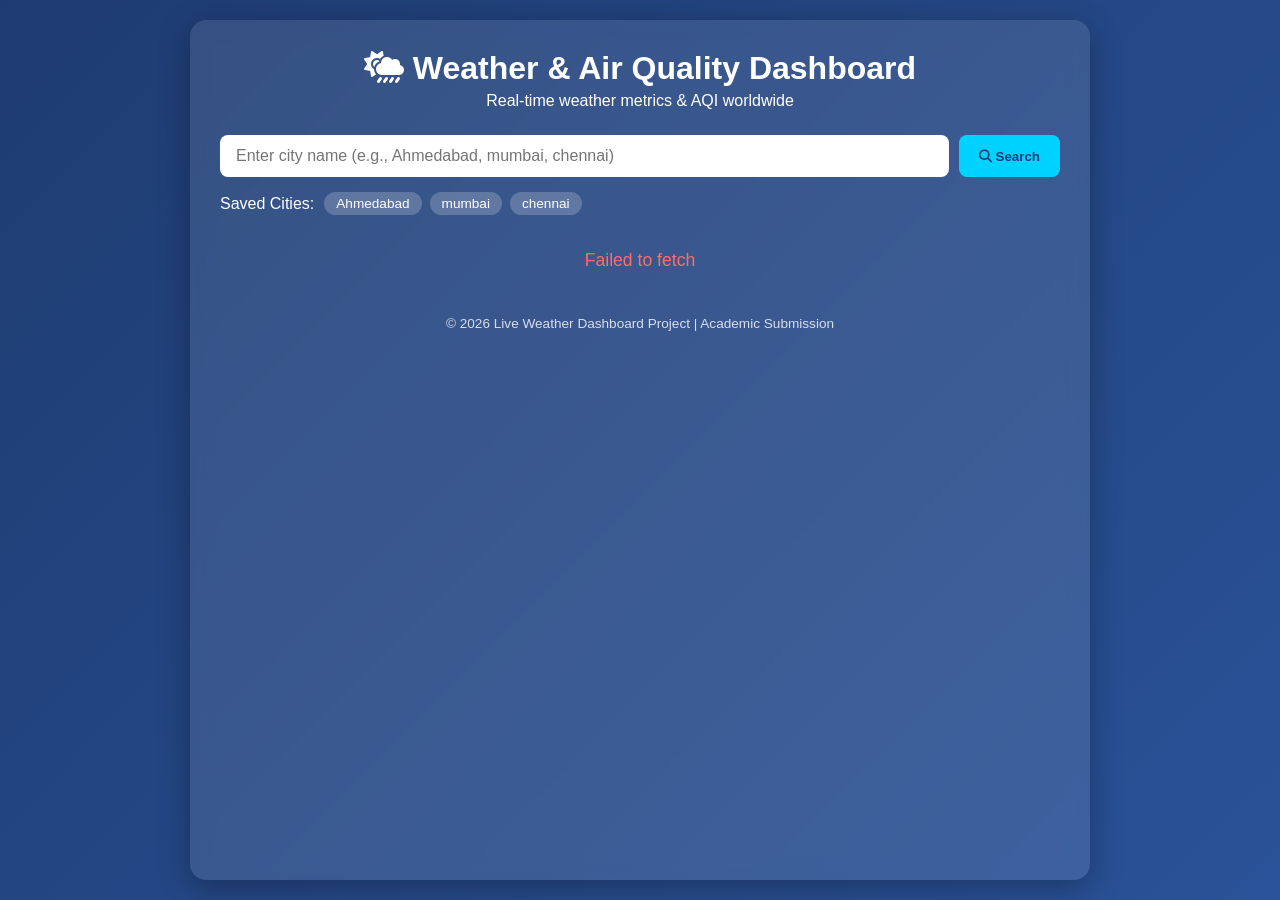
<file: index.html>
<!DOCTYPE html>
<html lang="en">
<head>
  <meta charset="UTF-8">
  <meta name="viewport" content="width=device-width, initial-scale=1.0">
  <title>Live Weather & Air Quality Dashboard</title>
  <link rel="stylesheet" href="css/style.css">
  <link rel="stylesheet" href="https://cdnjs.cloudflare.com/ajax/libs/font-awesome/6.4.0/css/all.min.css">
</head>
<body>
  <div class="container">
    <header class="app-header">
      <h1><i class="fa-solid fa-cloud-sun-rain"></i> Weather & Air Quality Dashboard</h1>
      <p>Real-time weather metrics & AQI worldwide</p>
    </header>

    <main>
      <section class="search-section">
        <div class="search-box">
          <input type="text" id="cityInput" placeholder="Enter city name (e.g., Ahmedabad, mumbai, chennai)">
          <button id="searchBtn"><i class="fa-solid fa-magnifying-glass"></i> Search</button>
        </div>
        <div class="favorites-bar">
          <span>Saved Cities:</span>
          <div id="favoritesList" class="fav-tags"></div>
        </div>
      </section>

      <section id="statusMsg" class="status-msg hidden"></section>

      <section id="weatherDisplay" class="dashboard-grid hidden">
        <!-- Main Weather Card -->
        <div class="card weather-card">
          <div class="card-header">
            <h2 id="cityName">--</h2>
            <button id="saveFavBtn" class="fav-btn"><i class="fa-regular fa-star"></i> Save City</button>
          </div>
          <div class="temp-box">
            <span id="temperature">--</span>°C
          </div>
          <p id="weatherDesc" class="weather-desc">--</p>
          <div class="details-grid">
            <div><i class="fa-solid fa-droplet"></i> Humidity: <strong id="humidity">--%</strong></div>
            <div><i class="fa-solid fa-wind"></i> Wind: <strong id="windSpeed">-- km/h</strong></div>
          </div>
        </div>

        <!-- Air Quality Card -->
        <div class="card aqi-card">
          <h2><i class="fa-solid fa-wind"></i> Air Quality Index (AQI)</h2>
          <div class="aqi-badge" id="aqiBadge">--</div>
          <p id="aqiStatus">--</p>
          <div class="pollutants">
            <div><span>PM2.5:</span> <strong id="pm25">--</strong> µg/m³</div>
            <div><span>PM10:</span> <strong id="pm10">--</strong> µg/m³</div>
          </div>
        </div>
      </section>
    </main>

    <footer>
      <p>&copy; 2026 Live Weather Dashboard Project | Academic Submission</p>
    </footer>
  </div>

  <script type="module" src="js/app.js"></script>
</body>
</html>
</file>
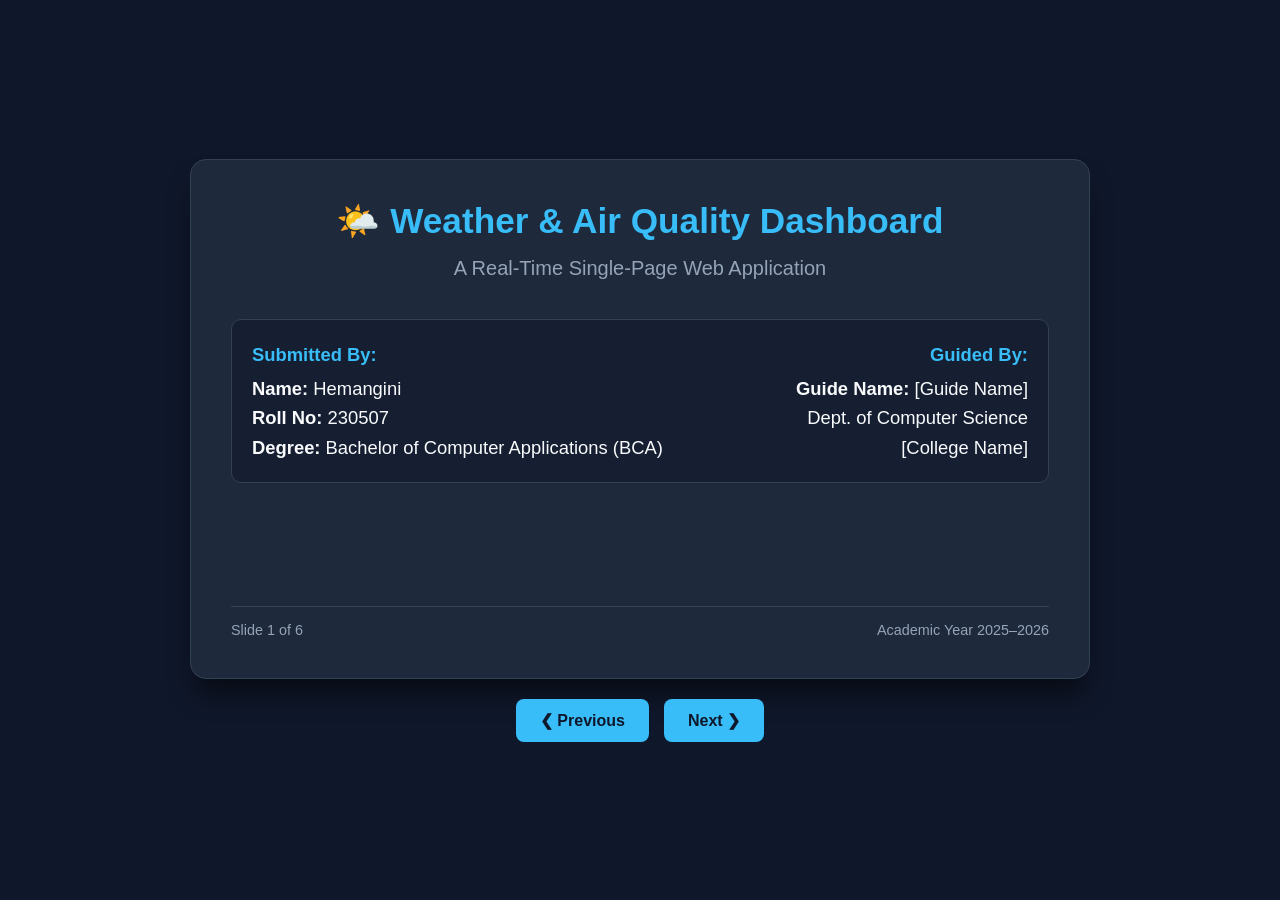
<file: presentation.html.html>
<!DOCTYPE html>
<html lang="en">
<head>
    <meta charset="UTF-8">
    <meta name="viewport" content="width=device-width, initial-scale=1.0">
    <title>Weather & Air Quality Dashboard - Presentation</title>
    <style>
        :root {
            --bg: #0f172a;
            --card-bg: #1e293b;
            --accent: #38bdf8;
            --text: #f8fafc;
            --subtext: #94a3b8;
        }
        * { box-sizing: border-box; margin: 0; padding: 0; }
        
        body {
            font-family: 'Segoe UI', Tahoma, Geneva, Verdana, sans-serif;
            background-color: var(--bg);
            color: var(--text);
            display: flex;
            flex-direction: column;
            align-items: center;
            justify-content: center;
            height: 100vh;          /* Locks view to screen height */
            margin: 0;
            padding: 20px;
            overflow: hidden;       /* Prevents vertical scrolling/stacking */
        }

        .slide {
            background-color: var(--card-bg);
            width: 100%;
            max-width: 900px;
            height: 520px;          /* Fixed height for all slides */
            border-radius: 16px;
            padding: 40px;
            box-shadow: 0 20px 25px -5px rgba(0, 0, 0, 0.5);
            display: none !important; /* Hides all non-active slides */
            flex-direction: column;
            justify-content: space-between;
            border: 1px solid #334155;
        }

        .slide.active {
            display: flex !important; /* Shows ONLY the active slide */
        }

        h1 { font-size: 2.2rem; color: var(--accent); margin-bottom: 10px; }
        h2 { font-size: 1.8rem; color: var(--accent); margin-bottom: 20px; }
        p, li { font-size: 1.15rem; line-height: 1.6; color: var(--text); }
        ul { margin-left: 25px; margin-top: 15px; }
        li { margin-bottom: 12px; }

        .details-grid {
            display: flex;
            justify-content: space-between;
            text-align: left;
            margin-top: 35px;
            padding: 20px;
            background-color: rgba(15, 23, 42, 0.5);
            border-radius: 10px;
            border: 1px solid #334155;
        }

        .footer {
            display: flex;
            justify-content: space-between;
            align-items: center;
            margin-top: 20px;
            padding-top: 15px;
            border-top: 1px solid #334155;
            color: var(--subtext);
            font-size: 0.9rem;
        }

        .controls {
            display: flex;
            gap: 15px;
            margin-top: 20px;
        }

        button {
            background-color: var(--accent);
            color: #0f172a;
            border: none;
            padding: 12px 24px;
            font-size: 1rem;
            font-weight: bold;
            border-radius: 8px;
            cursor: pointer;
            transition: all 0.2s;
        }

        button:hover { opacity: 0.9; transform: translateY(-2px); }

        .code-box {
            background-color: #0f172a;
            padding: 15px;
            border-radius: 8px;
            font-family: monospace;
            color: #7dd3fc;
            margin-top: 15px;
            font-size: 0.95rem;
            overflow-x: auto;
        }
    </style>
</head>
<body>

    <!-- Slide 1: Title & Info -->
    <div class="slide active">
        <div>
            <h1 style="text-align: center;">🌤️ Weather & Air Quality Dashboard</h1>
            <p style="color: var(--subtext); font-size: 1.25rem; text-align: center;">
                A Real-Time Single-Page Web Application
            </p>

            <div class="details-grid">
                <div>
                    <p style="color: var(--accent); font-weight: bold; margin-bottom: 5px;">Submitted By:</p>
                    <p><strong>Name:</strong> Hemangini</p>
                    <p><strong>Roll No:</strong> 230507</p>
                    <p><strong>Degree:</strong> Bachelor of Computer Applications (BCA)</p>
                </div>
                
                <div style="text-align: right;">
                    <p style="color: var(--accent); font-weight: bold; margin-bottom: 5px;">Guided By:</p>
                    <p><strong>Guide Name:</strong> [Guide Name]</p>
                    <p>Dept. of Computer Science</p>
                    <p>[College Name]</p>
                </div>
            </div>
        </div>

        <div class="footer">
            <span>Slide 1 of 6</span>
            <span>Academic Year 2025–2026</span>
        </div>
    </div>

    <!-- Slide 2: Objective -->
    <div class="slide">
        <div>
            <h2>🎯 Project Objective</h2>
            <ul>
                <li>Build a responsive single-page application (SPA) for real-time weather tracking.</li>
                <li>Fetch accurate weather metrics (temperature, humidity, wind speed) from live REST APIs.</li>
                <li>Display Air Quality Index (AQI) with PM2.5 and PM10 pollutant markers.</li>
                <li>Provide persistent city bookmarking using browser <code>localStorage</code>.</li>
            </ul>
        </div>
        <div class="footer">
            <span>Slide 2 of 6</span>
            <span>BCA Project Presentation</span>
        </div>
    </div>

    <!-- Slide 3: Architecture -->
    <div class="slide">
        <div>
            <h2>⚙️ System Architecture</h2>
            <ul>
                <li><strong>Frontend UI:</strong> Semantic HTML5 structure with responsive CSS Grid/Flexbox styling.</li>
                <li><strong>API Controller (<code>js/api.js</code>):</strong> Asynchronous REST calls using ES6 <code>async/await</code>.</li>
                <li><strong>Storage Module (<code>js/storage.js</code>):</strong> Manages saved locations locally in browser memory.</li>
                <li><strong>App Logic (<code>js/app.js</code>):</strong> Event handling and dynamic DOM rendering.</li>
            </ul>
        </div>
        <div class="footer">
            <span>Slide 3 of 6</span>
            <span>BCA Project Presentation</span>
        </div>
    </div>

    <!-- Slide 4: API Code -->
    <div class="slide">
        <div>
            <h2>🌐 API Integration Snippet</h2>
            <p>Fetching weather data asynchronously using <code>async/await</code>:</p>
            <div class="code-box">
async function fetchWeather(lat, lon) {<br>
&nbsp;&nbsp;const url = `https://api.open-meteo.com/v1/forecast?latitude=${lat}&longitude=${lon}&current_weather=true`;<br>
&nbsp;&nbsp;const response = await fetch(url);<br>
&nbsp;&nbsp;const data = await response.json();<br>
&nbsp;&nbsp;return data.current_weather;<br>
}
            </div>
        </div>
        <div class="footer">
            <span>Slide 4 of 6</span>
            <span>BCA Project Presentation</span>
        </div>
    </div>

    <!-- Slide 5: Deployment -->
    <div class="slide">
        <div>
            <h2>🚀 Deployment & Version Control</h2>
            <ul>
                <li><strong>Source Code Control:</strong> Git version control pushed to GitHub.</li>
                <li><strong>Public Repository:</strong> Fully documented with a detailed <code>README.md</code>.</li>
                <li><strong>Live Hosting:</strong> Deployed online via <strong>GitHub Pages</strong>.</li>
            </ul>
        </div>
        <div class="footer">
            <span>Slide 5 of 6</span>
            <span>BCA Project Presentation</span>
        </div>
    </div>

    <!-- Slide 6: Conclusion -->
    <div class="slide">
        <div>
            <h2>✨ Conclusion & Future Scope</h2>
            <ul>
                <li><strong>Project Outcome:</strong> Successfully meets 100% of BCA project criteria.</li>
                <li><strong>Future Scope:</strong>
                    <ul>
                        <li>Add 7-day weather forecasting charts.</li>
                        <li>Implement automatic geolocation discovery.</li>
                        <li>Support multi-language location lookup.</li>
                    </ul>
                </li>
            </ul>
            <p style="margin-top: 25px; font-size: 1.4rem; color: var(--accent); text-align: center;"><strong>Thank You! Any Questions?</strong></p>
        </div>
        <div class="footer">
            <span>Slide 6 of 6</span>
            <span>BCA Project Presentation</span>
        </div>
    </div>

    <!-- Navigation Buttons -->
    <div class="controls">
        <button onclick="prevSlide()">❮ Previous</button>
        <button onclick="nextSlide()">Next ❯</button>
    </div>

    <script>
        let currentSlide = 0;
        const slides = document.querySelectorAll('.slide');

        function showSlide(index) {
            slides.forEach((slide, i) => {
                slide.classList.toggle('active', i === index);
            });
        }

        function nextSlide() {
            if (currentSlide < slides.length - 1) {
                currentSlide++;
                showSlide(currentSlide);
            }
        }

        function prevSlide() {
            if (currentSlide > 0) {
                currentSlide--;
                showSlide(currentSlide);
            }
        }

        // Keyboard arrow navigation
        document.addEventListener('keydown', (e) => {
            if (e.key === 'ArrowRight') nextSlide();
            if (e.key === 'ArrowLeft') prevSlide();
        });
    </script>
</body>
</html>
</file>
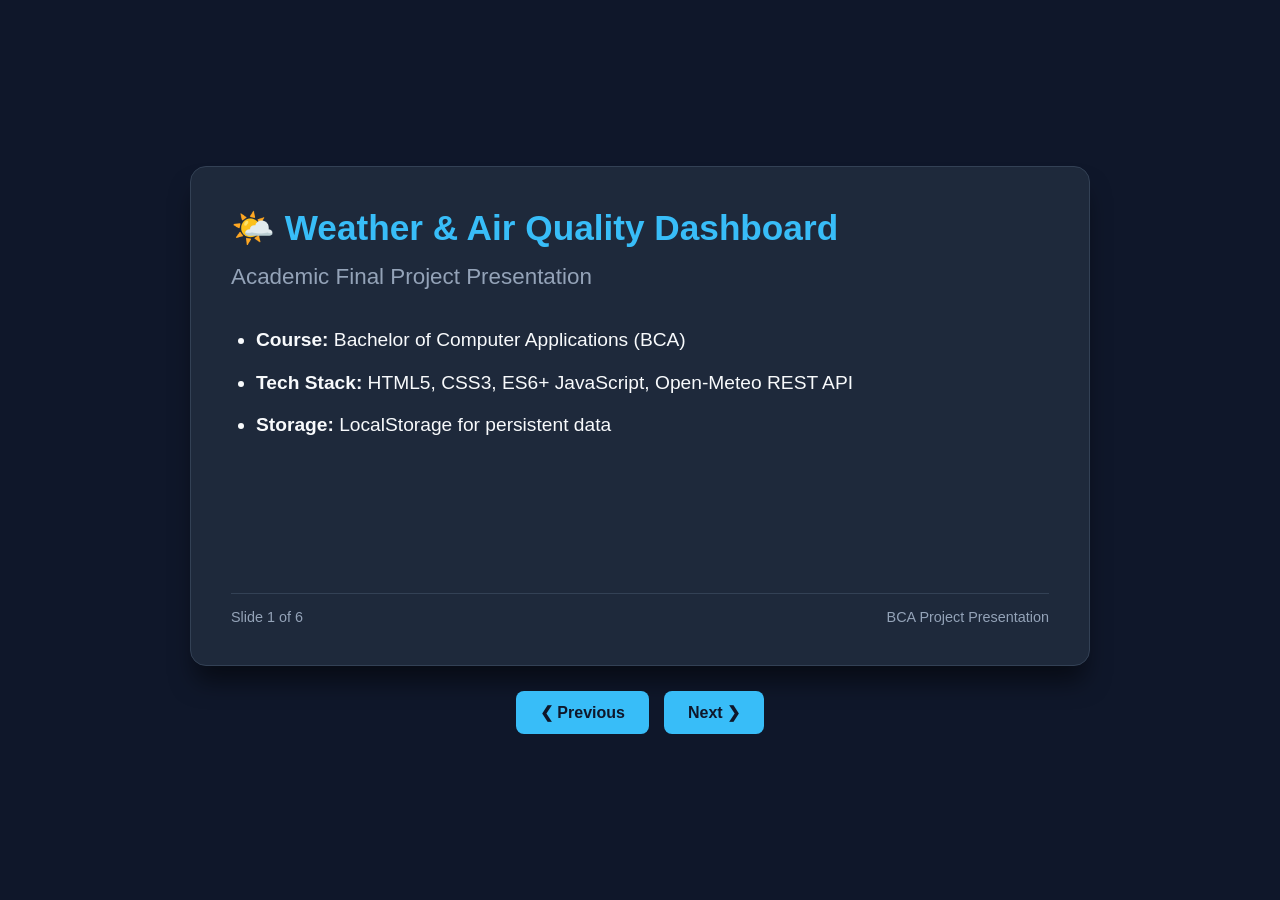
<file: js/presentation.html>
<!DOCTYPE html>
<html lang="en">
<head>
    <meta charset="UTF-8">
    <meta name="viewport" content="width=device-width, initial-scale=1.0">
    <title>Weather & Air Quality Dashboard - Presentation</title>
    <style>
        :root {
            --bg: #0f172a;
            --card-bg: #1e293b;
            --accent: #38bdf8;
            --text: #f8fafc;
            --subtext: #94a3b8;
        }
        * { box-sizing: border-box; margin: 0; padding: 0; }
        body {
            font-family: 'Segoe UI', Tahoma, Geneva, Verdana, sans-serif;
            background-color: var(--bg);
            color: var(--text);
            display: flex;
            flex-direction: column;
            align-items: center;
            justify-content: center;
            min-height: 100vh;
            padding: 20px;
        }
        .slide {
            background-color: var(--card-bg);
            width: 100%;
            max-width: 900px;
            min-height: 500px;
            border-radius: 16px;
            padding: 40px;
            box-shadow: 0 20px 25px -5px rgba(0, 0, 0, 0.5);
            display: none;
            flex-direction: column;
            justify-content: space-between;
            border: 1px solid #334155;
        }
        .slide.active { display: flex; }
        h1 { font-size: 2.2rem; color: var(--accent); margin-bottom: 10px; }
        h2 { font-size: 1.8rem; color: var(--accent); margin-bottom: 20px; }
        p, li { font-size: 1.2rem; line-height: 1.6; color: var(--text); }
        ul { margin-left: 25px; margin-top: 15px; }
        li { margin-bottom: 12px; }
        .footer {
            display: flex;
            justify-content: space-between;
            align-items: center;
            margin-top: 30px;
            padding-top: 15px;
            border-top: 1px solid #334155;
            color: var(--subtext);
            font-size: 0.9rem;
        }
        .controls {
            display: flex;
            gap: 15px;
            margin-top: 25px;
        }
        button {
            background-color: var(--accent);
            color: #0f172a;
            border: none;
            padding: 12px 24px;
            font-size: 1rem;
            font-weight: bold;
            border-radius: 8px;
            cursor: pointer;
            transition: all 0.2s;
        }
        button:hover { opacity: 0.9; transform: translateY(-2px); }
        .code-box {
            background-color: #0f172a;
            padding: 15px;
            border-radius: 8px;
            font-family: monospace;
            color: #7dd3fc;
            margin-top: 15px;
            font-size: 1rem;
            overflow-x: auto;
        }
    </style>
</head>
<body>

    <!-- Slide 1 -->
    <div class="slide active">
        <div>
            <h1>🌤️ Weather & Air Quality Dashboard</h1>
            <p style="color: var(--subtext); font-size: 1.4rem;">Academic Final Project Presentation</p>
            <ul style="margin-top: 30px;">
                <li><strong>Course:</strong> Bachelor of Computer Applications (BCA)</li>
                <li><strong>Tech Stack:</strong> HTML5, CSS3, ES6+ JavaScript, Open-Meteo REST API</li>
                <li><strong>Storage:</strong> LocalStorage for persistent data</li>
            </ul>
        </div>
        <div class="footer">
            <span>Slide 1 of 6</span>
            <span>BCA Project Presentation</span>
        </div>
    </div>

    <!-- Slide 2 -->
    <div class="slide">
        <div>
            <h2>🎯 Project Objective</h2>
            <ul>
                <li>Build a responsive single-page application (SPA) for real-time weather tracking.</li>
                <li>Fetch accurate weather metrics (temperature, humidity, wind speed) from live APIs.</li>
                <li>Display Air Quality Index (AQI) with PM2.5 and PM10 pollutant markers.</li>
                <li>Provide persistent city bookmarking using browser <code>localStorage</code>.</li>
            </ul>
        </div>
        <div class="footer">
            <span>Slide 2 of 6</span>
            <span>BCA Project Presentation</span>
        </div>
    </div>

    <!-- Slide 3 -->
    <div class="slide">
        <div>
            <h2>⚙️ System Architecture</h2>
            <ul>
                <li><strong>Frontend UI:</strong> Semantic HTML5 structure with responsive CSS Grid/Flexbox styling.</li>
                <li><strong>API Controller (<code>js/api.js</code>):</strong> Asynchronous REST calls using ES6 <code>async/await</code>.</li>
                <li><strong>Storage Module (<code>js/storage.js</code>):</strong> Manages saved locations locally in browser memory.</li>
                <li><strong>App Logic (<code>js/app.js</code>):</strong> Event handling and dynamic DOM rendering.</li>
            </ul>
        </div>
        <div class="footer">
            <span>Slide 3 of 6</span>
            <span>BCA Project Presentation</span>
        </div>
    </div>

    <!-- Slide 4 -->
    <div class="slide">
        <div>
            <h2>🌐 API Integration Snippet</h2>
            <p>Fetching weather data asynchronously using <code>async/await</code>:</p>
            <div class="code-box">
async function fetchWeather(lat, lon) {<br>
&nbsp;&nbsp;const url = `https://api.open-meteo.com/v1/forecast?latitude=${lat}&longitude=${lon}&current_weather=true`;<br>
&nbsp;&nbsp;const response = await fetch(url);<br>
&nbsp;&nbsp;const data = await response.json();<br>
&nbsp;&nbsp;return data.current_weather;<br>
}
            </div>
        </div>
        <div class="footer">
            <span>Slide 4 of 6</span>
            <span>BCA Project Presentation</span>
        </div>
    </div>

    <!-- Slide 5 -->
    <div class="slide">
        <div>
            <h2>🚀 Deployment & Version Control</h2>
            <ul>
                <li><strong>Source Code Control:</strong> Git version control pushed to GitHub.</li>
                <li><strong>Public Repository:</strong> Fully documented with a detailed <code>README.md</code>.</li>
                <li><strong>Live Hosting:</strong> Deployed online for free via <strong>GitHub Pages</strong>.</li>
            </ul>
        </div>
        <div class="footer">
            <span>Slide 5 of 6</span>
            <span>BCA Project Presentation</span>
        </div>
    </div>

    <!-- Slide 6 -->
    <div class="slide">
        <div>
            <h2>✨ Conclusion & Future Scope</h2>
            <ul>
                <li><strong>Project Outcome:</strong> Successfully meets 100% of BCA project criteria.</li>
                <li><strong>Future Scope:</strong>
                    <ul>
                        <li>Add 7-day weather forecasting charts.</li>
                        <li>Implement automatic geolocation discovery.</li>
                        <li>Support multi-language location lookup.</li>
                    </ul>
                </li>
            </ul>
            <p style="margin-top: 30px; font-size: 1.5rem; color: var(--accent); text-align: center;"><strong>Thank You! Any Questions?</strong></p>
        </div>
        <div class="footer">
            <span>Slide 6 of 6</span>
            <span>BCA Project Presentation</span>
        </div>
    </div>

    <!-- Navigation Buttons -->
    <div class="controls">
        <button onclick="prevSlide()">❮ Previous</button>
        <button onclick="nextSlide()">Next ❯</button>
    </div>

    <script>
        let currentSlide = 0;
        const slides = document.querySelectorAll('.slide');

        function showSlide(index) {
            slides.forEach((slide, i) => {
                slide.classList.toggle('active', i === index);
            });
        }

        function nextSlide() {
            if (currentSlide < slides.length - 1) {
                currentSlide++;
                showSlide(currentSlide);
            }
        }

        function prevSlide() {
            if (currentSlide > 0) {
                currentSlide--;
                showSlide(currentSlide);
            }
        }

        // Keyboard arrow navigation
        document.addEventListener('keydown', (e) => {
            if (e.key === 'ArrowRight') nextSlide();
            if (e.key === 'ArrowLeft') prevSlide();
        });
    </script>
</body>
</html>
</file>
<file: css/style.css>
* {
  box-sizing: border-box;
  margin: 0;
  padding: 0;
  font-family: 'Segoe UI', Tahoma, Geneva, Verdana, sans-serif;
}

body {
  background: linear-gradient(135deg, #1e3c72 0%, #2a5298 100%);
  min-height: 100vh;
  color: #fff;
  display: flex;
  justify-content: center;
  padding: 20px;
}

.container {
  width: 100%;
  max-width: 900px;
  background: rgba(255, 255, 255, 0.1);
  backdrop-filter: blur(10px);
  border-radius: 16px;
  padding: 30px;
  box-shadow: 0 8px 32px rgba(0, 0, 0, 0.3);
}

.app-header {
  text-align: center;
  margin-bottom: 25px;
}

.app-header h1 {
  font-size: 2rem;
  margin-bottom: 5px;
}

.search-box {
  display: flex;
  gap: 10px;
  margin-bottom: 15px;
}

.search-box input {
  flex: 1;
  padding: 12px 16px;
  border: none;
  border-radius: 8px;
  font-size: 1rem;
  outline: none;
}

.search-box button {
  padding: 12px 20px;
  border: none;
  border-radius: 8px;
  background: #00d2ff;
  color: #1e3c72;
  font-weight: bold;
  cursor: pointer;
  transition: 0.2s ease;
}

.search-box button:hover {
  background: #0099cc;
  color: #fff;
}

.favorites-bar {
  display: flex;
  align-items: center;
  gap: 10px;
  margin-bottom: 20px;
}

.fav-tags {
  display: flex;
  gap: 8px;
  flex-wrap: wrap;
}

.fav-chip {
  background: rgba(255, 255, 255, 0.2);
  padding: 4px 12px;
  border-radius: 20px;
  cursor: pointer;
  font-size: 0.85rem;
}

.fav-chip:hover {
  background: #00d2ff;
  color: #1e3c72;
}

.dashboard-grid {
  display: grid;
  grid-template-columns: repeat(auto-fit, minmax(280px, 1fr));
  gap: 20px;
}

.card {
  background: rgba(255, 255, 255, 0.15);
  border-radius: 12px;
  padding: 20px;
}

.card-header {
  display: flex;
  justify-content: space-between;
  align-items: center;
}

.temp-box {
  font-size: 3.5rem;
  font-weight: bold;
  margin: 10px 0;
}

.fav-btn {
  background: transparent;
  border: 1px solid #fff;
  color: #fff;
  padding: 6px 12px;
  border-radius: 6px;
  cursor: pointer;
}

.hidden {
  display: none !important;
}

.status-msg {
  text-align: center;
  padding: 15px;
  font-size: 1.1rem;
}

footer {
  text-align: center;
  margin-top: 30px;
  font-size: 0.85rem;
  opacity: 0.8;
}
</file>
